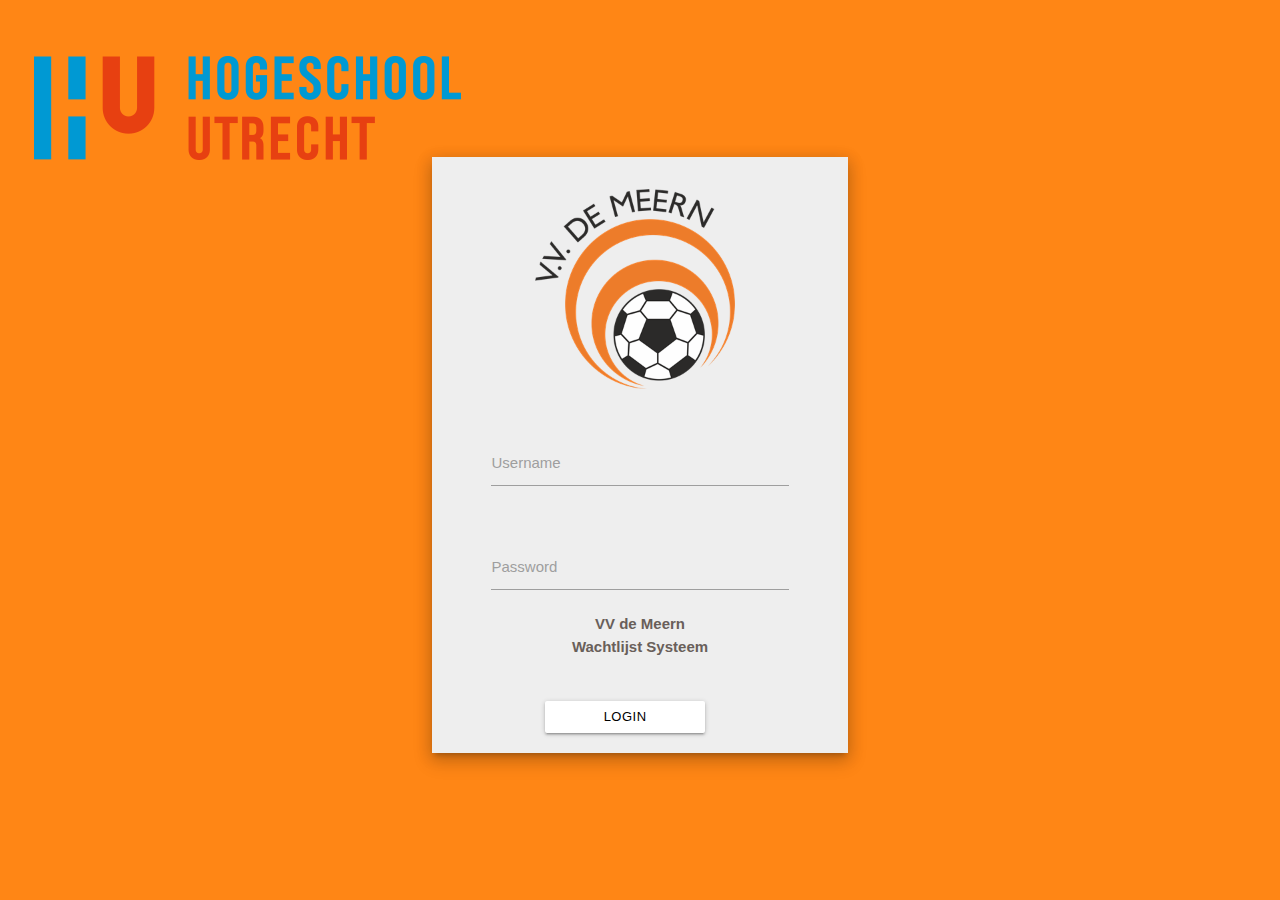
<file: src/main/webapp/login.html>
<!DOCTYPE html>
<html>
	<head>
		<meta name="viewport" content="width=device-width, initial-scale=1" charset="utf-8">
		<title>Wachtlijst Systeem Login</title>
    <link rel="stylesheet" href="https://cdnjs.cloudflare.com/ajax/libs/materialize/1.0.0/css/materialize.min.css">
    <link rel="stylesheet" href="css/login.css">
	</head>
  <body>
    <img src="images/logo-hu.png" alt="Logo Hogeschool Utrecht" class="logo_hu">
    <div class="container">
      <div class="row">
        <main>
          <center>
              <div class="section"></div>
              <div class="container">
                <div class="z-depth-3 y-depth-3 x-depth-3 #eeeeee grey lighten-3 green-text lighten-4 row" id="formbox">
                    <img src="images/logo.png" alt="Logo VV de Meern" class="logo_demeern ">
                    <div class="section"></div>
                    <label id="login_foutmelding" style="display: none"><b>Onjuist gebruikersnaam/wachtwoord!</b></label>
                  <form id="loginformuliercontent">

                      <div class='row'>
                        <div class='input-field col s12'>
                          <input class='validate' type="text" name='username' id='username' required />
                          <label for='username'>Username</label>
                        </div>
                      </div>
                      <div class='row'>
                        <div class='input-field col m12'>
                          <input class='validate' type='password' name='password' id='password' required />
                          <label for='password'>Password</label>
                        </div>
                        <label' id="info">
                        <a><b style="color: rgb(105, 95, 90);">VV de Meern<br>Wachtlijst Systeem</b></a>
                        </label>
                      </div>
                      <br/>
                      <center>
                        <div class='row'>
                          <button style="margin-left:65px;"  type='submit' name='btn_login' id="btn_login" class='col  s6 btn btn-small white black-text  waves-effect z-depth-1 y-depth-1'>Login</button>
                        </div>
                      </center>
                        
                  </form>
                </div>
              </div>
          </center>
        </main>
      </div>
    </div>
    <script src="https://cdnjs.cloudflare.com/ajax/libs/materialize/1.0.0/js/materialize.min.js"></script>
    <script src="javascript/login.js"></script>
  </body>
</html>
</file>
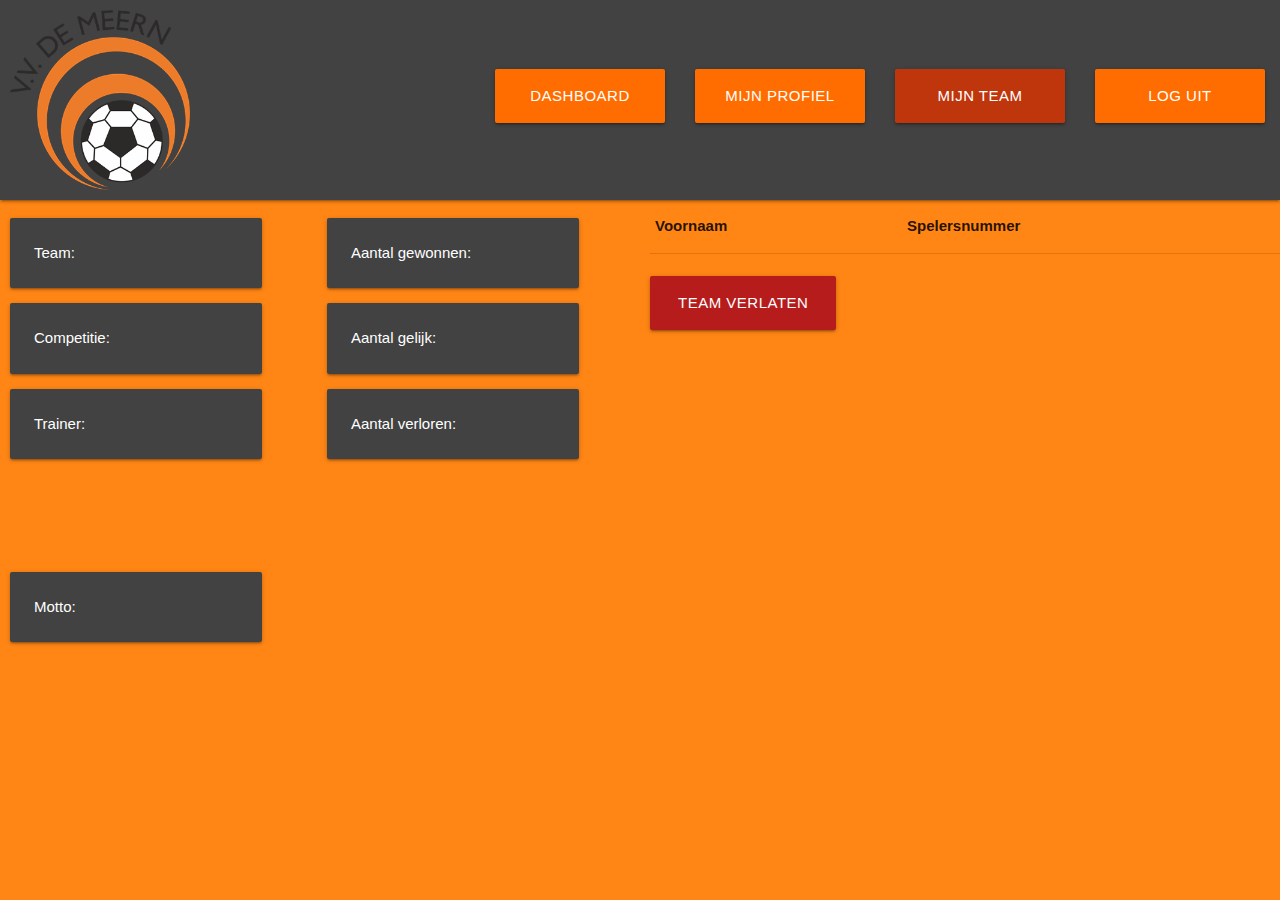
<file: src/main/webapp/teampagina.html>
<!DOCTYPE html>
<html>
	<head>
		<meta name="viewport" content="width=device-width, initial-scale=1" charset="utf-8">
		<title>Speler Teampagina</title>
    <link rel="stylesheet" href="https://cdnjs.cloudflare.com/ajax/libs/materialize/1.0.0/css/materialize.min.css">
    <link rel="stylesheet" href="https://fonts.googleapis.com/icon?family=Material+Icons">
    <link rel="stylesheet" href="css/team.css">
	</head>
  <body>
      <nav class="#424242 grey darken-3" style="min-height: 200px;">
          <div class="nav-wrapper">
            <a href="https://www.vvdemeern.nl/" class="brand-logo"><img src="images/logo.png" alt="Logo VV de Meern" class="logo_demeern"></a>
            <a href="#" data-target="mobile-demo" class="sidenav-trigger"><i class="material-icons">menu</i></a>
            <ul class="right hide-on-med-and-down">
              <br>
              <li><a id="dashboard_btn"  class="waves-effect waves-light btn-large #ff6d00 orange accent-4" href="spelerdashboard.html">Dashboard</a></li>
              <li><a id="profiel_btn" class="waves-effect waves-light btn-large #ff6d00 orange accent-4" href="spelerprofielpagina.html">Mijn profiel</a></li>
              <li><a id="team_btn" class="waves-effect waves-light btn-large #bf360c deep-orange darken-4" href="teampagina.html">Mijn team</a></li>
              <li><a id="logout_btn" class="waves-effect waves-light btn-large #ff6d00 orange accent-4" href="login.html">Log uit</a></li> 
            </ul>
          </div>
        </nav>

        <!-- Voor mobile -->
        <ul class="sidenav #424242 grey darken-3" id="mobile-demo">
            <li><a id="dashboard_btn"  class="waves-effect waves-light btn-large #ff6d00 orange accent-4" href="spelerdashboard.html">Dashboard</a></li>
                <li><a id="profiel_btn" class="waves-effect waves-light btn-large #ff6d00 orange accent-4" href="spelerprofielpagina.html">Mijn profiel</a></li>
                <li><a id="team_btn" class="waves-effect waves-light btn-large #bf360c deep-orange darken-4" href="teampagina.html">Mijn team</a></li>
                <li><a id="logout_btn" class="waves-effect waves-light btn-large #ff6d00 orange accent-4" href="login.html">Log uit</a></li>
          </ul>

        <div id="frame">

          <!-- Teaminformatie -->
            <div id="myTeam">
            <div class="titlesleft">
              <p id="teamnaam" class="card-panel teal #424242 grey darken-3">Team: </p>
              <p id="competitie" class="card-panel teal #424242 grey darken-3">Competitie: </p>
              <p id="trainermail" class="card-panel teal #424242 grey darken-3">Trainer: </p>
              <br><br><br><br>
              <p id="motto" class="card-panel teal #424242 grey darken-3">Motto: </p>
            </div>
            <div class="titlesright">
              <p id="gewonnen" class="card-panel teal #424242 grey darken-3">Aantal gewonnen: </p>
              <p id="gelijk" class="card-panel teal #424242 grey darken-3">Aantal gelijk: </p>
              <p id="verloren" class="card-panel teal #424242 grey darken-3">Aantal verloren: </p>
            </div>
          </div>
          <!-- Tabel met teamgenoten -->
          <div id="teammateList">      
              <div style="overflow-x:auto;">
                  <table id=teammateTable class=teammateTable>
                    <tr class="tableheading">
                      <th id="voornaam">Voornaam</th>
                      <th id="spelersnummer">Spelersnummer</th>
                    </tr>
                  </table>
              </div>
              <br>
              <button class="waves-effect waves-light btn-large #b71c1c red darken-4" id="teamVerlaten">Team verlaten</button> 
            </div>

        </div>


    <script src="https://cdnjs.cloudflare.com/ajax/libs/materialize/1.0.0/js/materialize.min.js"></script>
    <script src="javascript/team.js"></script>
  </body>
</html>
</file>
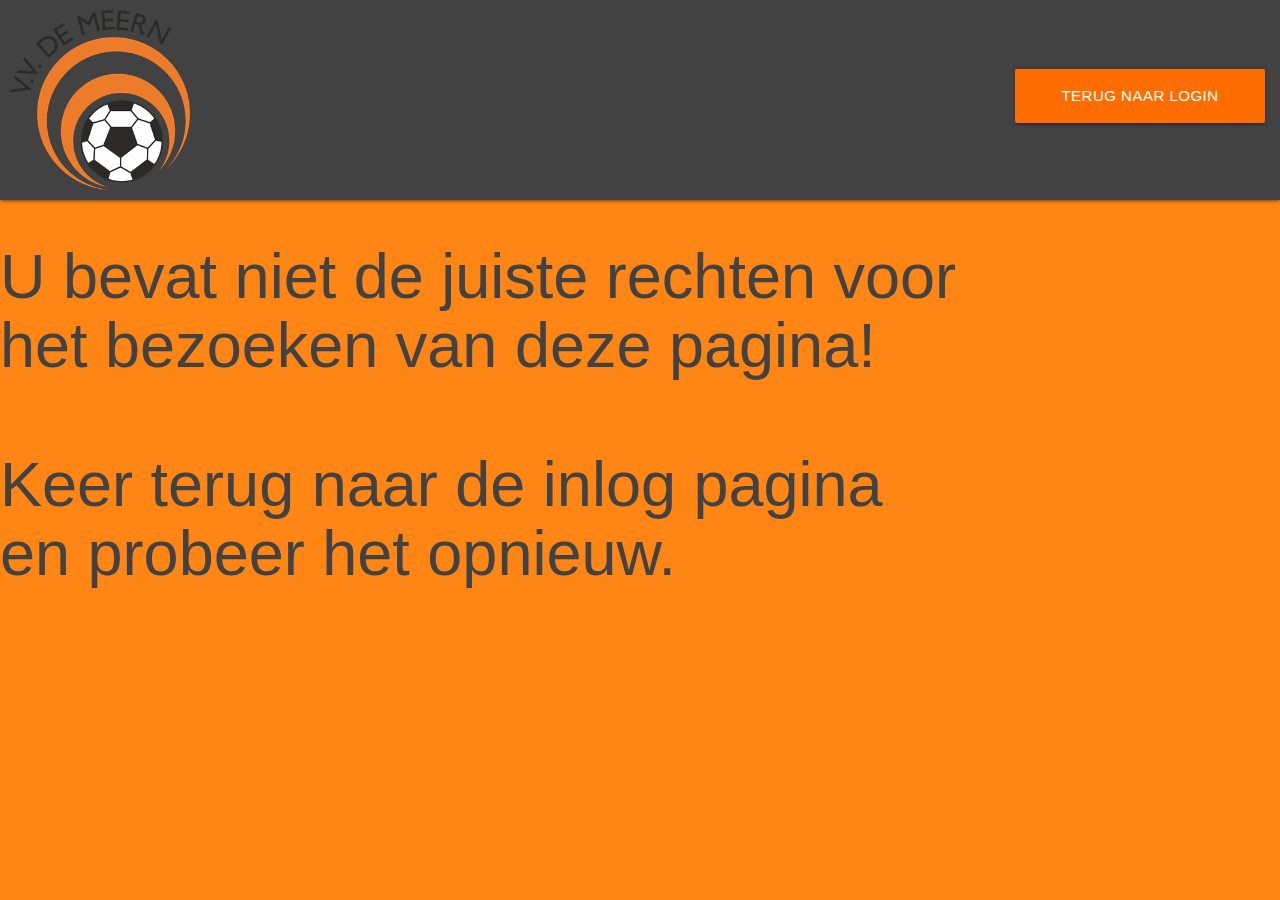
<file: src/main/webapp/unauthorized.html>
<!DOCTYPE html>
<html>
	<head>
		<meta name="viewport" content="width=device-width, initial-scale=1" charset="utf-8">
		<title>Geen Toegang</title>
    <link rel="stylesheet" href="https://cdnjs.cloudflare.com/ajax/libs/materialize/1.0.0/css/materialize.min.css">
    <style>
      body {
          background-color: #ff8615
      }

      .logo_demeern {
          position: relative;
          height: 180px;
          width: 180px;
          left: 10px;
          top: 10px;
      }
    </style>
	</head>
  <body>
      <nav class="#424242 grey darken-3" style="min-height: 200px;">
          <div class="nav-wrapper">
            <a href="https://www.vvdemeern.nl/" class="brand-logo"><img src="images/logo.png" alt="Logo VV de Meern" class="logo_demeern"></a>
            <ul class="right hide-on-med-and-down">
              <br>
              <li><a id="unauthorized_btn"  class="waves-effect waves-light btn-large #ff6d00 orange accent-4" style="width: 250px;">Terug naar login</a></li>
            </ul>
          </div>
        </nav>

        <h1 style="color: #424242">U bevat niet de juiste rechten voor<br>het bezoeken van deze pagina!<br><br>Keer terug naar de inlog pagina<br>en probeer het opnieuw. </h1>

    <script>
        document.querySelector("#unauthorized_btn").onclick = function(event) {
        sessionStorage.clear();
        window.location = "login.html";
        }
        
    </script>
    <script src="https://cdnjs.cloudflare.com/ajax/libs/materialize/1.0.0/js/materialize.min.js"></script>
  </body>
</html>
</file>
<file: src/main/webapp/css/login.css>
body {
    background-color: #ff8615
}

#formbox {
    position: relative;
    display: inline-block; 
    padding: 32px 48px 0px 48px; 
    border: 1px; 
    bottom: 100px;
}

.logo_hu {
    position: relative;
    left: 20px;
}

.logo_demeern {
    width: 200px;
    height: 200px;
    margin-right: 10px;
}

@media screen and (max-width: 1245px) {
    #formbox {
        position: relative;
        display: inline-block; 
        padding: 32px 48px 0px 48px; 
        border: 1px; 
        top: 50px;
    }

    .logo_hu {
        position: relative;
        left: 20px;
        width: 300px;
        /* height: 200px; */
    }
}
</file>
<file: src/main/webapp/css/team.css>
body {
    background-color: #ff8615
}

.logo_demeern {
    position: relative;
    height: 180px;
    width: 180px;
    left: 10px;
    top: 10px;
}

#dashboard_btn {
    width: 170px;
}

#profiel_btn {
    width: 170px;
}

#team_btn {
    width: 170px;
}

#logout_btn {
    width: 170px;
}

.titlesleft {
    position: relative;
    top: 10px;
    left: 10px;
    width: 40%;
    float: left;
}

.titlesright {
    position: relative;
    top: 10px;
    left: 75px;
    width: 40%;
    float: left;
}

/* Pop-up voor de extra informatie van teamgenoot/Teamverlaten bevestiging */
.modal {
    display: none;
    position: fixed;
    z-index: 1;
    left: 0;
    top: 0;
    width: 100%;
    height: 100%;
    overflow: auto;
    background-color: rgb(0,0,0);
    background-color: rgba(0,0,0,0.4);
  }
  

  .modal-content {
    background-color: #424242;
    margin: 15% auto; /* 15% from the top and centered */
    padding: 20px;
    border: 2px solid black;
    width: 40%; /* Could be more or less, depending on screen size */
  }

  .close, .close2 {
    color: #aaa;
    float: right;
    font-size: 28px;
    font-weight: bold;
  }
  
  .close:hover, .close:focus, .close2:hover, .close2:focus {
    color: black;
    text-decoration: none;
    cursor: pointer;
  }

  table.teammateTable tr:hover {
    background-color: #424242;
    transition: all 1s ease;
    cursor: pointer;
  }

  table.teammateTable .tableheading:hover {
    background-color: #ff8615;
    transition: all 1s ease;
    cursor: default;
  }

#frame {
    display: grid;
      grid-template-columns: 1fr 1fr; /*2 columns van dezelfde verhouding, beide 50% van je scherm */
      grid-template-rows: 2fr;
      grid-column-gap: 20px; /* ruimte tussen columns */
      grid-row-gap: 40px; /* ruimte tussen een row */
    }

    #myTeam { grid-column: 1; grid-row: 1;} 

    #teammateList { grid-column: 2; grid-row: 1;} 

/* Mobile responsive  */
@media screen and (max-width: 990px) {
    .logo_demeern {
        position: relative;
        height: 180px;
        width: 180px;
        left: 0px;
        top: 10px;
    }

    .titlesleft {
        position: relative;
        top: 10px;
        left: 10px;
        width: 47%;
        float: left;
    }
    
    .titlesright {
        position: relative;
        top: 10px;
        left: 30px;
        width: 40%;
        float: left;
    }

    .modal-content {
        width: 70%; /* Could be more or less, depending on screen size */
      }

    #frame {
        display: grid;
          grid-template-columns: 1fr; 
          grid-template-rows: 2fr;
          grid-row-gap: 40px; /* ruimte tussen een row */
        }
    

    #teammateList { 
        grid-column: 1; grid-row: 2;
        width: 100%;
    } 

    #teammateTable {
        position: relative;
        left: 10px;
    }

    #teamVerlaten {
        left: 10px;
        bottom: 10px;
    }

    nav {
        width: 100%;
    }
}

p {
    color: white;
}
</file>
